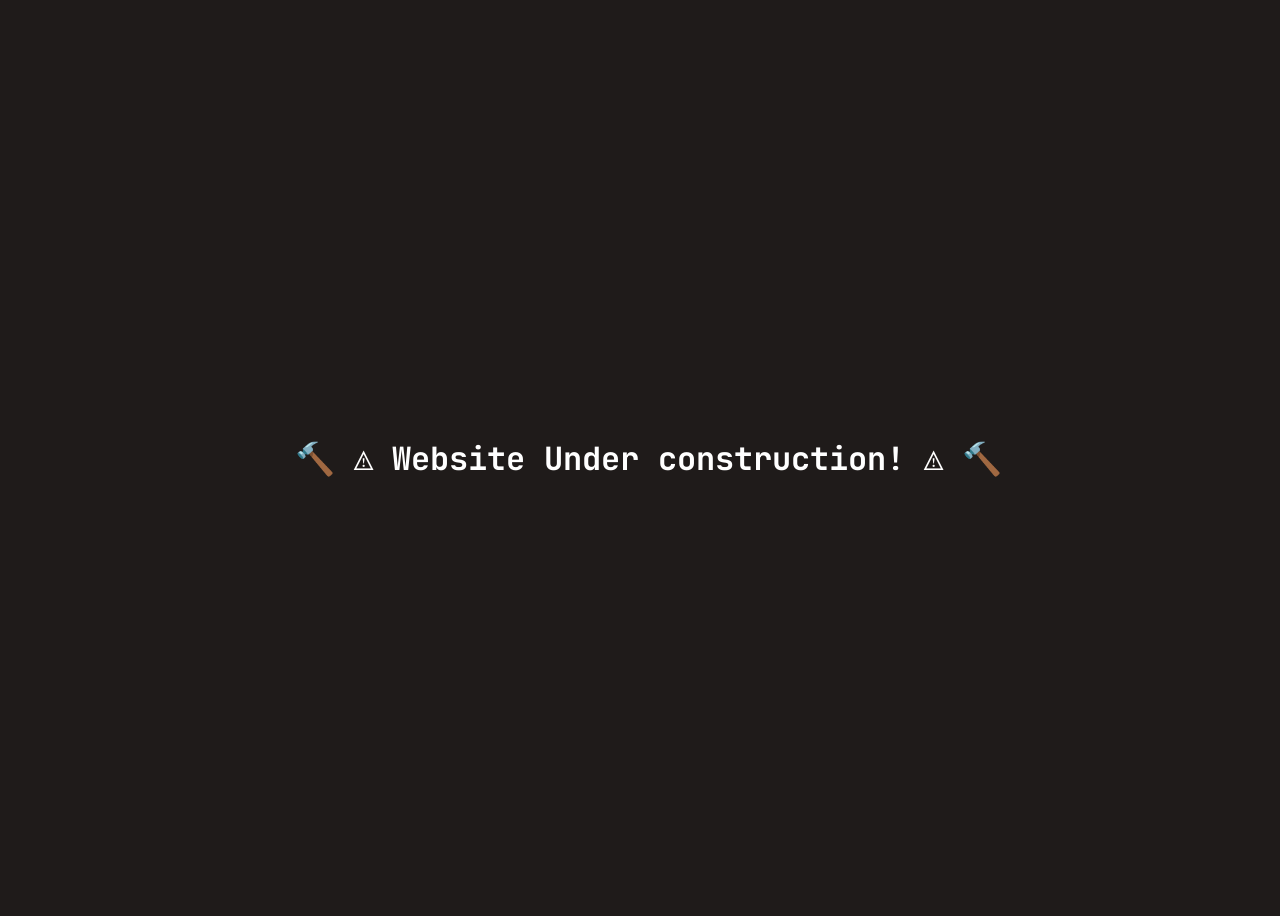
<file: src/extras/figma_showcase/index.html>
<!DOCTYPE html>
<html lang="en">
  <head>
    <title>Figma Showcase</title>
    <link rel="icon" type="image/x-icon" href="src/icons/favicon.ico" />
    <meta
      charset="UTF-8"
      name="viewport"
      content="width=device-width, initial-scale=1.0"
    />
    <link rel="stylesheet" href="style.css" />
    <link
      href="https://fonts.googleapis.com/css2?family=JetBrains+Mono&display=swap"
      rel="stylesheet"
    />
  </head>
  <body>
    <div class="main-div">
    <h1>🔨 ⚠️ Website Under construction! ⚠️ 🔨</h1>
    </div>
  </body>
</html>
</file>
<file: src/extras/figma_showcase/style.css>
body {
  background-color: #1f1b1a;
}

/* Classes */
.main-div {
    display: flex;
    justify-content: center;
    align-items: center;
    text-align: center;
    width: 100vw;
    height: 100vh;
    font-family: 'Jetbrains Mono';
    color: #ffffff;
}
</file>
